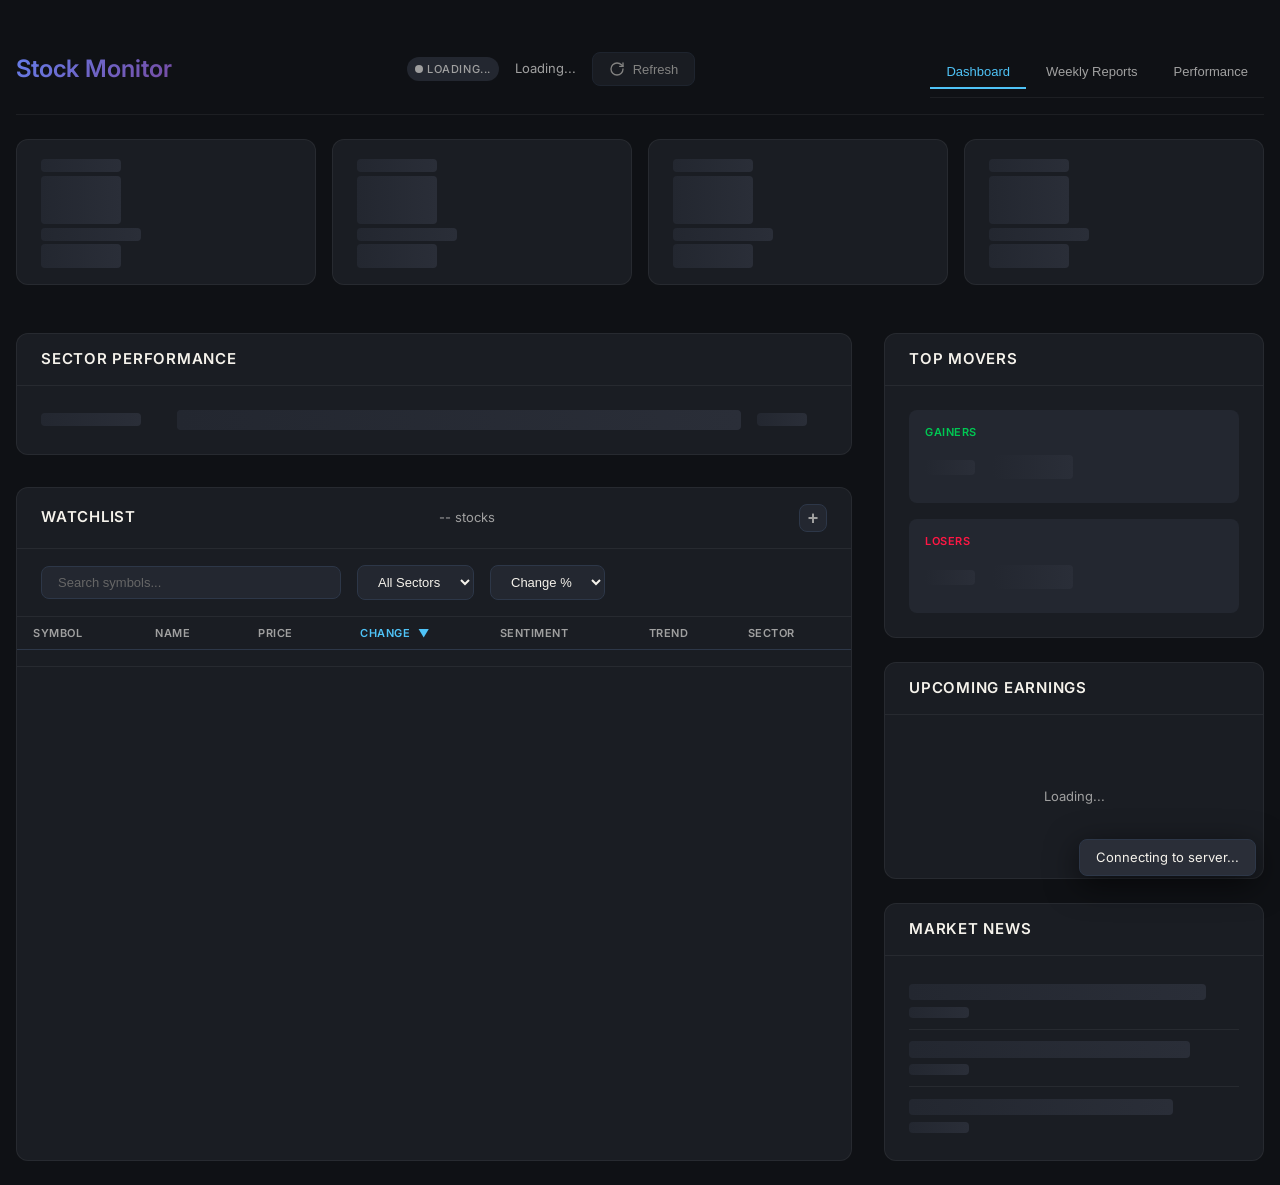
<file: dashboard/index.html>
<!DOCTYPE html>
<html lang="en">
<head>
  <meta charset="UTF-8">
  <meta name="viewport" content="width=device-width, initial-scale=1.0, viewport-fit=cover">
  <meta name="theme-color" content="#0f1115">
  <meta name="apple-mobile-web-app-capable" content="yes">
  <meta name="apple-mobile-web-app-status-bar-style" content="black-translucent">
  <link rel="manifest" href="manifest.json">
  <link rel="apple-touch-icon" href="icon-192.png">
  <link rel="icon" href="favicon.svg" type="image/svg+xml">
  <link rel="icon" href="favicon.ico" type="image/x-icon">
  <title>Stock Monitor Dashboard</title>

  <!-- Fonts -->
  <link rel="preconnect" href="https://fonts.googleapis.com">
  <link rel="preconnect" href="https://fonts.gstatic.com" crossorigin>
  <link href="https://fonts.googleapis.com/css2?family=Inter:wght@400;500;600&family=JetBrains+Mono:wght@400;500&display=swap" rel="stylesheet">

  <!-- Styles -->
  <link rel="stylesheet" href="css/variables.css">
  <link rel="stylesheet" href="css/base.css">
  <link rel="stylesheet" href="css/layout.css">
  <link rel="stylesheet" href="css/components.css">
</head>
<body>
  <div class="dashboard">
    <!-- Header -->
    <header class="header">
      <h1 class="header__title">Stock Monitor</h1>
      <div class="header__right">
        <div class="market-status" id="market-status" title="Market status">
          <span class="market-status__dot"></span>
          <span class="market-status__text">Loading...</span>
        </div>
        <span class="header__timestamp" id="timestamp">Loading...</span>
        <button class="btn" id="refresh-btn" aria-label="Refresh data">
          <svg class="btn__icon" id="refresh-icon" viewBox="0 0 24 24" fill="none" stroke="currentColor" stroke-width="2" stroke-linecap="round" stroke-linejoin="round">
            <path d="M21 12a9 9 0 1 1-9-9c2.52 0 4.93 1 6.74 2.74L21 8"/>
            <path d="M21 3v5h-5"/>
          </svg>
          Refresh
        </button>
      </div>
      <nav class="nav" id="main-nav">
        <button class="nav__tab nav__tab--active" data-page="dashboard" onclick="location.hash='#/dashboard'">Dashboard</button>
        <button class="nav__tab" data-page="history" onclick="location.hash='#/history'">Weekly Reports</button>
        <button class="nav__tab" data-page="performance" onclick="location.hash='#/performance'">Performance</button>
      </nav>
    </header>

    <div id="page-dashboard" class="page page--active">
    <!-- Market Indices Grid -->
    <section class="indices-grid" id="indices-grid" aria-label="Market Indices">
      <!-- Index cards populated by JavaScript -->
      <div class="index-card loading">
        <div class="index-card__name skeleton skeleton--text" style="width: 80px;"></div>
        <div class="index-card__price skeleton skeleton--price"></div>
        <div class="index-card__change skeleton skeleton--text" style="width: 100px;"></div>
        <div class="index-card__sparkline skeleton skeleton--sparkline"></div>
      </div>
      <div class="index-card loading">
        <div class="index-card__name skeleton skeleton--text" style="width: 80px;"></div>
        <div class="index-card__price skeleton skeleton--price"></div>
        <div class="index-card__change skeleton skeleton--text" style="width: 100px;"></div>
        <div class="index-card__sparkline skeleton skeleton--sparkline"></div>
      </div>
      <div class="index-card loading">
        <div class="index-card__name skeleton skeleton--text" style="width: 80px;"></div>
        <div class="index-card__price skeleton skeleton--price"></div>
        <div class="index-card__change skeleton skeleton--text" style="width: 100px;"></div>
        <div class="index-card__sparkline skeleton skeleton--sparkline"></div>
      </div>
      <div class="index-card loading">
        <div class="index-card__name skeleton skeleton--text" style="width: 80px;"></div>
        <div class="index-card__price skeleton skeleton--price"></div>
        <div class="index-card__change skeleton skeleton--text" style="width: 100px;"></div>
        <div class="index-card__sparkline skeleton skeleton--sparkline"></div>
      </div>
    </section>

    <!-- Futures Grid -->
    <section class="indices-grid futures-grid" id="futures-grid" aria-label="Futures">
      <!-- Futures cards populated by JavaScript -->
    </section>

    <!-- Main Content -->
    <main class="main-content">
      <!-- Left Column -->
      <div class="left-column">
        <!-- Sector Performance -->
        <section class="section" aria-label="Sector Performance">
          <div class="section__header">
            <h2 class="section__title">Sector Performance</h2>
          </div>
          <div class="section__content">
            <div class="sector-chart" id="sector-chart">
              <!-- Sector rows populated by JavaScript -->
              <div class="sector-row loading">
                <span class="sector-row__name skeleton skeleton--text" style="width: 100px;"></span>
                <div class="sector-row__bar-container">
                  <div class="skeleton" style="height: 100%; width: 100%;"></div>
                </div>
                <span class="sector-row__value skeleton skeleton--text" style="width: 50px;"></span>
              </div>
            </div>
          </div>
        </section>

        <!-- Watchlist -->
        <section class="section watchlist-section" aria-label="Watchlist">
          <div class="section__header">
            <h2 class="section__title">Watchlist</h2>
            <span class="text-sm text-secondary" id="watchlist-count">-- stocks</span>
            <button class="add-ticker-btn" id="add-ticker-btn" title="Add ticker (a)" onclick="AddTickerComponent.open()">+</button>
          </div>

          <!-- Filter Bar -->
          <div class="filter-bar">
            <div class="filter-bar__search">
              <input
                type="text"
                class="filter-bar__input"
                id="search-input"
                placeholder="Search symbols..."
                aria-label="Search stocks"
              >
            </div>
            <select class="filter-bar__select" id="sector-filter" aria-label="Filter by sector">
              <option value="">All Sectors</option>
              <!-- Options populated by JavaScript -->
            </select>
            <select class="filter-bar__select" id="sort-select" aria-label="Sort by">
              <option value="symbol">Symbol</option>
              <option value="change" selected>Change %</option>
              <option value="price">Price</option>
              <option value="name">Name</option>
            </select>
          </div>

          <!-- Watchlist Table -->
          <div class="section__content">
            <table class="watchlist-table" id="watchlist-table">
              <thead>
                <tr>
                  <th data-sort="symbol">Symbol <span class="sort-icon"></span></th>
                  <th data-sort="name">Name <span class="sort-icon"></span></th>
                  <th data-sort="price">Price <span class="sort-icon"></span></th>
                  <th data-sort="change" class="sorted">Change <span class="sort-icon">&#9660;</span></th>
                  <th data-sort="sentiment">Sentiment <span class="sort-icon"></span></th>
                  <th>Trend</th>
                  <th data-sort="sector">Sector <span class="sort-icon"></span></th>
                </tr>
              </thead>
              <tbody id="watchlist-body">
                <!-- Rows populated by JavaScript -->
                <tr class="loading">
                  <td><span class="skeleton skeleton--text" style="width: 50px;"></span></td>
                  <td><span class="skeleton skeleton--text" style="width: 150px;"></span></td>
                  <td><span class="skeleton skeleton--text" style="width: 70px;"></span></td>
                  <td><span class="skeleton skeleton--text" style="width: 60px;"></span></td>
                  <td><span class="skeleton skeleton--text" style="width: 60px;"></span></td>
                  <td><span class="skeleton skeleton--sparkline"></span></td>
                  <td><span class="skeleton skeleton--text" style="width: 80px;"></span></td>
                </tr>
              </tbody>
            </table>
          </div>
        </section>
      </div>

      <!-- Right Column -->
      <div class="right-column">
        <!-- Top Movers -->
        <section class="section movers-section" aria-label="Top Movers">
          <div class="section__header">
            <h2 class="section__title">Top Movers</h2>
          </div>
          <div class="section__content">
            <div class="movers-panel" id="movers-panel">
              <!-- Gainers -->
              <div class="movers-panel__group" id="gainers-panel">
                <h3 class="movers-panel__group-title movers-panel__group-title--gainers">Gainers</h3>
                <div id="gainers-list">
                  <!-- Items populated by JavaScript -->
                  <div class="mover-item loading">
                    <span class="skeleton skeleton--text" style="width: 50px;"></span>
                    <span class="skeleton skeleton--sparkline"></span>
                    <div class="mover-item__data">
                      <span class="skeleton skeleton--text" style="width: 60px;"></span>
                    </div>
                  </div>
                </div>
              </div>

              <!-- Losers -->
              <div class="movers-panel__group" id="losers-panel">
                <h3 class="movers-panel__group-title movers-panel__group-title--losers">Losers</h3>
                <div id="losers-list">
                  <!-- Items populated by JavaScript -->
                  <div class="mover-item loading">
                    <span class="skeleton skeleton--text" style="width: 50px;"></span>
                    <span class="skeleton skeleton--sparkline"></span>
                    <div class="mover-item__data">
                      <span class="skeleton skeleton--text" style="width: 60px;"></span>
                    </div>
                  </div>
                </div>
              </div>
            </div>
          </div>
        </section>

        <!-- Upcoming Earnings -->
        <section class="section earnings-section" aria-label="Upcoming Earnings">
          <div class="section__header">
            <h2 class="section__title">Upcoming Earnings</h2>
          </div>
          <div class="section__content">
            <div class="earnings-calendar" id="earnings-list">
              <div class="empty-state"><p class="empty-state__message">Loading...</p></div>
            </div>
          </div>
        </section>

        <!-- News Feed -->
        <section class="section news-section" aria-label="Market News">
          <div class="section__header">
            <h2 class="section__title">Market News</h2>
          </div>
          <div class="section__content">
            <div class="news-feed" id="news-list">
              <!-- News items populated by JavaScript -->
              <div class="news-item loading">
                <div class="news-item__content">
                  <div class="skeleton skeleton--text" style="width: 90%; height: 1.1em;"></div>
                  <div class="news-item__meta">
                    <span class="skeleton skeleton--text" style="width: 60px;"></span>
                  </div>
                </div>
              </div>
              <div class="news-item loading">
                <div class="news-item__content">
                  <div class="skeleton skeleton--text" style="width: 85%; height: 1.1em;"></div>
                  <div class="news-item__meta">
                    <span class="skeleton skeleton--text" style="width: 60px;"></span>
                  </div>
                </div>
              </div>
              <div class="news-item loading">
                <div class="news-item__content">
                  <div class="skeleton skeleton--text" style="width: 80%; height: 1.1em;"></div>
                  <div class="news-item__meta">
                    <span class="skeleton skeleton--text" style="width: 60px;"></span>
                  </div>
                </div>
              </div>
            </div>
          </div>
        </section>
      </div>
    </main>
    </div>

    <div id="page-history" class="page">
      <div class="history-page" id="history-container">
        <div class="empty-state"><p class="empty-state__message">Loading history...</p></div>
      </div>
    </div>
    <div id="page-performance" class="page">
      <div class="performance-page" id="performance-container">
        <div class="empty-state"><p class="empty-state__message">Loading performance...</p></div>
      </div>
    </div>
  </div>

  <!-- Toast Container -->
  <div class="toast-container" id="toast-container"></div>

  <!-- Stock Detail Modal (created dynamically by StockDetail.js) -->

  <!-- Keyboard Shortcuts Help Modal -->
  <div class="modal-overlay" id="keyboard-help-modal" aria-hidden="true">
    <div class="modal keyboard-help-modal">
      <button class="modal__close" aria-label="Close">
        <svg viewBox="0 0 24 24" fill="none" stroke="currentColor" stroke-width="2" stroke-linecap="round" stroke-linejoin="round">
          <line x1="18" y1="6" x2="6" y2="18"/>
          <line x1="6" y1="6" x2="18" y2="18"/>
        </svg>
      </button>
      <div class="modal__content">
        <h2 class="modal__title">Keyboard Shortcuts</h2>
        <div class="keyboard-help">
          <div class="keyboard-help__section">
            <h3>Navigation</h3>
            <div class="shortcut-row">
              <span class="shortcut-key">j</span> or <span class="shortcut-key">&#8595;</span>
              <span class="shortcut-desc">Next stock</span>
            </div>
            <div class="shortcut-row">
              <span class="shortcut-key">k</span> or <span class="shortcut-key">&#8593;</span>
              <span class="shortcut-desc">Previous stock</span>
            </div>
            <div class="shortcut-row">
              <span class="shortcut-key">Enter</span> or <span class="shortcut-key">o</span>
              <span class="shortcut-desc">Open stock details</span>
            </div>
            <div class="shortcut-row">
              <span class="shortcut-key">/</span>
              <span class="shortcut-desc">Focus search</span>
            </div>
          </div>
          <div class="keyboard-help__section">
            <h3>Actions</h3>
            <div class="shortcut-row">
              <span class="shortcut-key">a</span>
              <span class="shortcut-desc">Add new ticker</span>
            </div>
            <div class="shortcut-row">
              <span class="shortcut-key">e</span>
              <span class="shortcut-desc">Edit expanded row</span>
            </div>
            <div class="shortcut-row">
              <span class="shortcut-key">r</span>
              <span class="shortcut-desc">Refresh data</span>
            </div>
            <div class="shortcut-row">
              <span class="shortcut-key">Esc</span>
              <span class="shortcut-desc">Close modal / Clear selection</span>
            </div>
            <div class="shortcut-row">
              <span class="shortcut-key">?</span>
              <span class="shortcut-desc">Show this help</span>
            </div>
          </div>
        </div>
      </div>
    </div>
  </div>

  <!-- Scripts -->
  <script src="js/api.js"></script>
  <script src="js/charts.js"></script>
  <script src="js/components/Indices.js"></script>
  <script src="js/components/Sectors.js"></script>
  <script src="js/components/Watchlist.js"></script>
  <script src="js/components/Movers.js"></script>
  <script src="js/components/News.js"></script>
  <script src="js/components/Earnings.js"></script>
  <script src="js/components/StockDetail.js"></script>
  <script src="js/components/AddTicker.js"></script>
  <script src="js/router.js"></script>
  <script src="js/components/History.js"></script>
  <script src="js/components/Performance.js"></script>
  <script src="js/app.js"></script>
</body>
</html>
</file>
<file: dashboard/css/variables.css>
/**
 * Stock Monitor Dashboard - Design Tokens
 * Based on FlowOS dark theme with stock-specific semantic colors
 */

:root {
  /* Base colors - matches FlowOS dark theme */
  --bg-primary: #0f1115;
  --bg-secondary: #1a1d23;
  --bg-tertiary: #232730;
  --bg-elevated: #2a2e38;

  /* Text hierarchy */
  --text-primary: #f5f2eb;
  --text-secondary: #a0a0a0;
  --text-subtle: #666;

  /* Semantic colors - Stock specific */
  --gain: #00C853;
  --gain-muted: rgba(0, 200, 83, 0.15);
  --loss: #FF1744;
  --loss-muted: rgba(255, 23, 68, 0.15);
  --neutral: #9E9E9E;

  /* Accent colors */
  --accent-primary: #4fc3f7;
  --accent-gradient-start: #667eea;
  --accent-gradient-end: #764ba2;

  /* Sector colors - categorical palette */
  --sector-tech: #60a5fa;
  --sector-space: #a78bfa;
  --sector-semis: #34d399;
  --sector-defense: #f97316;
  --sector-energy: #facc15;
  --sector-crypto: #f472b6;
  --sector-nuclear: #22d3ee;
  --sector-robotics: #818cf8;
  --sector-financials: #2dd4bf;
  --sector-industrial: #a3a3a3;
  --sector-etf: #64748b;
  --sector-biotech: #fb7185;
  --sector-consumer: #a3e635;
  --sector-speculative: #fbbf24;
  --sector-other: #94a3b8;

  /* Borders and shadows */
  --border-subtle: rgba(255, 255, 255, 0.06);
  --border-card: #2d3748;
  --shadow-card: 0 4px 24px rgba(0, 0, 0, 0.4);
  --shadow-elevated: 0 8px 32px rgba(0, 0, 0, 0.6);

  /* Transitions */
  --ease-out: cubic-bezier(0.25, 0.46, 0.45, 0.94);
  --duration-fast: 150ms;
  --duration-normal: 250ms;

  /* Typography */
  --font-family: 'Inter', -apple-system, BlinkMacSystemFont, 'Segoe UI', sans-serif;
  --font-mono: 'JetBrains Mono', 'SF Mono', 'Monaco', monospace;

  /* Type scale */
  --text-xs: 0.6875rem;
  --text-sm: 0.8125rem;
  --text-base: 0.9375rem;
  --text-lg: 1.125rem;
  --text-xl: 1.5rem;
  --text-2xl: 2rem;

  /* Font weights */
  --weight-normal: 400;
  --weight-medium: 500;
  --weight-semibold: 600;

  /* Spacing */
  --space-xs: 0.25rem;
  --space-sm: 0.5rem;
  --space-md: 1rem;
  --space-lg: 1.5rem;
  --space-xl: 2rem;
  --space-2xl: 3rem;

  /* Border radius */
  --radius-sm: 4px;
  --radius-md: 8px;
  --radius-lg: 12px;
  --radius-full: 9999px;
}
</file>
<file: dashboard/css/base.css>
/**
 * Stock Monitor Dashboard - Base Styles
 * Reset and typography foundations
 */

/* Reset */
*,
*::before,
*::after {
  box-sizing: border-box;
  margin: 0;
  padding: 0;
}

html {
  font-size: 16px;
  -webkit-font-smoothing: antialiased;
  -moz-osx-font-smoothing: grayscale;
}

body {
  font-family: var(--font-family);
  font-size: var(--text-base);
  font-weight: var(--weight-normal);
  line-height: 1.5;
  color: var(--text-primary);
  background-color: var(--bg-primary);
  min-height: 100vh;
}

/* Typography */
h1, h2, h3, h4, h5, h6 {
  font-weight: var(--weight-semibold);
  line-height: 1.25;
  color: var(--text-primary);
}

h1 {
  font-size: var(--text-xl);
}

h2 {
  font-size: var(--text-lg);
}

h3 {
  font-size: var(--text-base);
}

p {
  color: var(--text-secondary);
}

/* Links */
a {
  color: var(--accent-primary);
  text-decoration: none;
  transition: color var(--duration-fast) var(--ease-out);
}

a:hover {
  color: var(--text-primary);
}

/* Monospace for numbers */
.mono {
  font-family: var(--font-mono);
  font-variant-numeric: tabular-nums;
}

/* Text utilities */
.text-xs { font-size: var(--text-xs); }
.text-sm { font-size: var(--text-sm); }
.text-base { font-size: var(--text-base); }
.text-lg { font-size: var(--text-lg); }
.text-xl { font-size: var(--text-xl); }
.text-2xl { font-size: var(--text-2xl); }

.text-primary { color: var(--text-primary); }
.text-secondary { color: var(--text-secondary); }
.text-subtle { color: var(--text-subtle); }

.text-gain { color: var(--gain); }
.text-loss { color: var(--loss); }
.text-neutral { color: var(--neutral); }

.font-medium { font-weight: var(--weight-medium); }
.font-semibold { font-weight: var(--weight-semibold); }

/* Number formatting helper */
.number {
  font-family: var(--font-mono);
  font-variant-numeric: tabular-nums;
}

/* Focus states for accessibility */
:focus-visible {
  outline: 2px solid var(--accent-primary);
  outline-offset: 2px;
}

/* Selection */
::selection {
  background-color: var(--accent-primary);
  color: var(--bg-primary);
}

/* Scrollbar styling */
::-webkit-scrollbar {
  width: 8px;
  height: 8px;
}

::-webkit-scrollbar-track {
  background: var(--bg-secondary);
}

::-webkit-scrollbar-thumb {
  background: var(--bg-tertiary);
  border-radius: var(--radius-full);
}

::-webkit-scrollbar-thumb:hover {
  background: var(--text-subtle);
}

/* Utility classes */
.sr-only {
  position: absolute;
  width: 1px;
  height: 1px;
  padding: 0;
  margin: -1px;
  overflow: hidden;
  clip: rect(0, 0, 0, 0);
  white-space: nowrap;
  border: 0;
}

.truncate {
  overflow: hidden;
  text-overflow: ellipsis;
  white-space: nowrap;
}

/* Loading animation */
@keyframes pulse {
  0%, 100% {
    opacity: 1;
  }
  50% {
    opacity: 0.5;
  }
}

.loading {
  animation: pulse 2s cubic-bezier(0.4, 0, 0.6, 1) infinite;
}

/* Spin animation for refresh icon */
@keyframes spin {
  from {
    transform: rotate(0deg);
  }
  to {
    transform: rotate(360deg);
  }
}

.spin {
  animation: spin 1s linear infinite;
}

/* ============================================
   ANIMATIONS
   ============================================ */

/* Fade In animation */
@keyframes fadeIn {
  from {
    opacity: 0;
  }
  to {
    opacity: 1;
  }
}

.animate-fade-in {
  animation: fadeIn var(--duration-normal) var(--ease-out) forwards;
}

/* Slide In from bottom animation */
@keyframes slideInUp {
  from {
    opacity: 0;
    transform: translateY(10px);
  }
  to {
    opacity: 1;
    transform: translateY(0);
  }
}

.animate-slide-in {
  animation: slideInUp var(--duration-normal) var(--ease-out) forwards;
}

/* Slide In from left animation */
@keyframes slideInLeft {
  from {
    opacity: 0;
    transform: translateX(-10px);
  }
  to {
    opacity: 1;
    transform: translateX(0);
  }
}

.animate-slide-in-left {
  animation: slideInLeft var(--duration-normal) var(--ease-out) forwards;
}

/* Scale In animation */
@keyframes scaleIn {
  from {
    opacity: 0;
    transform: scale(0.95);
  }
  to {
    opacity: 1;
    transform: scale(1);
  }
}

.animate-scale-in {
  animation: scaleIn var(--duration-normal) var(--ease-out) forwards;
}

/* Flash green for positive price updates */
@keyframes flashGreen {
  0% {
    background-color: var(--gain-muted);
  }
  100% {
    background-color: transparent;
  }
}

.flash-positive {
  animation: flashGreen 1s var(--ease-out);
}

/* Flash red for negative price updates */
@keyframes flashRed {
  0% {
    background-color: var(--loss-muted);
  }
  100% {
    background-color: transparent;
  }
}

.flash-negative {
  animation: flashRed 1s var(--ease-out);
}

/* Hover lift effect */
.hover-lift {
  transition: transform var(--duration-fast) var(--ease-out),
              box-shadow var(--duration-fast) var(--ease-out);
}

.hover-lift:hover {
  transform: translateY(-2px);
  box-shadow: var(--shadow-card);
}

/* Staggered row animation (set via inline style --animation-order) */
.stagger-animation {
  opacity: 0;
  animation: slideInUp var(--duration-normal) var(--ease-out) forwards;
  animation-delay: calc(var(--animation-order, 0) * 30ms);
}
</file>
<file: dashboard/css/layout.css>
/**
 * Stock Monitor Dashboard - Layout Styles
 * Grid layout and responsive structure
 */

/* Main container */
.dashboard {
  display: flex;
  flex-direction: column;
  min-height: 100vh;
  max-width: 1600px;
  margin: 0 auto;
  padding: var(--space-lg);
}

/* Header */
.header {
  display: flex;
  justify-content: space-between;
  align-items: center;
  padding: var(--space-md) 0;
  margin-bottom: var(--space-lg);
  border-bottom: 1px solid var(--border-subtle);
}

.header__title {
  font-size: var(--text-xl);
  font-weight: var(--weight-semibold);
  background: linear-gradient(135deg, var(--accent-gradient-start), var(--accent-gradient-end));
  -webkit-background-clip: text;
  -webkit-text-fill-color: transparent;
  background-clip: text;
}

.header__right {
  display: flex;
  align-items: center;
  gap: var(--space-md);
}

.header__timestamp {
  font-size: var(--text-sm);
  color: var(--text-secondary);
}

/* Market Indices Grid */
.indices-grid {
  display: grid;
  grid-template-columns: repeat(4, 1fr);
  gap: var(--space-md);
  margin-bottom: var(--space-xl);
}

/* Main content area */
.main-content {
  display: grid;
  grid-template-columns: 1fr 380px;
  gap: var(--space-xl);
  flex: 1;
}

/* Left column */
.left-column {
  display: flex;
  flex-direction: column;
  gap: var(--space-xl);
  min-width: 0; /* Prevent grid blowout */
}

/* Right column */
.right-column {
  display: flex;
  flex-direction: column;
  gap: var(--space-lg);
}

/* Section containers */
.section {
  background: var(--bg-secondary);
  border-radius: var(--radius-lg);
  border: 1px solid var(--border-subtle);
  overflow: hidden;
}

.section__header {
  display: flex;
  justify-content: space-between;
  align-items: center;
  padding: var(--space-md) var(--space-lg);
  border-bottom: 1px solid var(--border-subtle);
}

.section__title {
  font-size: var(--text-base);
  font-weight: var(--weight-semibold);
  color: var(--text-primary);
  text-transform: uppercase;
  letter-spacing: 0.05em;
}

.section__content {
  padding: var(--space-lg);
}

/* Watchlist section - takes remaining space */
.watchlist-section {
  flex: 1;
  display: flex;
  flex-direction: column;
  min-height: 400px;
}

.watchlist-section .section__content {
  flex: 1;
  overflow: auto;
  padding: 0;
}

/* Movers section */
.movers-section {
  overflow: visible;
}

/* Tablet layout */
@media (max-width: 1199px) {
  .indices-grid,
  .futures-grid {
    grid-template-columns: repeat(2, 1fr);
  }

  .main-content {
    grid-template-columns: 1fr;
  }

  .right-column {
    order: -1;
    flex-direction: row;
    flex-wrap: wrap;
  }

  .right-column > * {
    flex: 1;
    min-width: 300px;
  }
}

/* Mobile layout */
@media (max-width: 767px) {
  .dashboard {
    padding: var(--space-md);
    padding-bottom: calc(var(--space-md) + env(safe-area-inset-bottom, 0));
  }

  .indices-grid,
  .futures-grid {
    grid-template-columns: repeat(2, 1fr);
    gap: var(--space-sm);
  }

  .header {
    flex-direction: column;
    gap: var(--space-md);
    text-align: center;
  }

  .header__right {
    width: 100%;
    justify-content: center;
    flex-wrap: wrap;
    gap: var(--space-sm);
  }

  .header__timestamp {
    order: 3;
    width: 100%;
    text-align: center;
  }

  .right-column {
    flex-direction: column;
  }

  .right-column > * {
    min-width: auto;
  }

  /* Hide Name and Sector columns on mobile */
  .watchlist-table th:nth-child(2),
  .watchlist-table td:nth-child(2),
  .watchlist-table th:nth-child(6),
  .watchlist-table td:nth-child(6) {
    display: none;
  }

  /* Stack filter bar vertically */
  .filter-bar {
    flex-direction: column;
    align-items: stretch;
    gap: var(--space-sm);
    padding: var(--space-md);
  }

  .filter-bar__search {
    max-width: none;
  }

  .filter-bar__select {
    width: 100%;
  }

  /* Touch-friendly tap targets (44px minimum) */
  .watchlist-table td {
    padding: var(--space-md);
    min-height: 44px;
  }

  .watchlist-table th {
    padding: var(--space-sm) var(--space-md);
    min-height: 44px;
  }

  .btn {
    min-height: 44px;
    min-width: 44px;
    padding: var(--space-sm) var(--space-md);
  }

  .filter-bar__input,
  .filter-bar__select {
    min-height: 44px;
    font-size: 16px; /* Prevents iOS zoom */
  }

  /* Mover items touch-friendly */
  .mover-item {
    padding: var(--space-md) 0;
    min-height: 44px;
  }

  /* News items touch-friendly */
  .news-item {
    padding: var(--space-md) 0;
    min-height: 44px;
  }

  /* Index cards smaller on mobile */
  .index-card {
    padding: var(--space-sm) var(--space-md);
  }

  .index-card__price {
    font-size: var(--text-lg);
  }

  .index-card__change {
    font-size: var(--text-xs);
  }
}

/* Small mobile (< 480px) */
@media (max-width: 479px) {
  .dashboard {
    padding: var(--space-sm);
    padding-bottom: calc(var(--space-sm) + env(safe-area-inset-bottom, 0));
  }

  .indices-grid {
    grid-template-columns: 1fr 1fr;
  }

  /* Even smaller index cards */
  .index-card__name {
    font-size: var(--text-xs);
  }

  .index-card__price {
    font-size: var(--text-base);
  }

  .index-card__sparkline {
    height: 20px;
  }

  /* Watchlist - hide even more columns */
  .watchlist-table th:nth-child(5),
  .watchlist-table td:nth-child(5) {
    display: none;
  }

  .section__header {
    padding: var(--space-sm) var(--space-md);
  }

  .section__content {
    padding: var(--space-md);
  }

  .section__title {
    font-size: var(--text-sm);
  }
}

/* Safe area insets for iPhone */
@supports (padding: max(0px)) {
  .dashboard {
    padding-left: max(var(--space-md), env(safe-area-inset-left));
    padding-right: max(var(--space-md), env(safe-area-inset-right));
  }

  @media (max-width: 479px) {
    .dashboard {
      padding-left: max(var(--space-sm), env(safe-area-inset-left));
      padding-right: max(var(--space-sm), env(safe-area-inset-right));
    }
  }
}
</file>
<file: dashboard/css/components.css>
/**
 * Stock Monitor Dashboard - Component Styles
 * Cards, tables, badges, and interactive elements
 */

/* ============================================
   BUTTONS
   ============================================ */
.btn {
  display: inline-flex;
  align-items: center;
  justify-content: center;
  gap: var(--space-sm);
  padding: var(--space-sm) var(--space-md);
  font-size: var(--text-sm);
  font-weight: var(--weight-medium);
  color: var(--text-primary);
  background: var(--bg-tertiary);
  border: 1px solid var(--border-card);
  border-radius: var(--radius-md);
  cursor: pointer;
  transition: all var(--duration-fast) var(--ease-out);
}

.btn:hover {
  background: var(--bg-elevated);
  border-color: var(--text-subtle);
}

.btn:disabled {
  opacity: 0.5;
  cursor: not-allowed;
}

.btn--primary {
  background: var(--accent-primary);
  border-color: var(--accent-primary);
  color: var(--bg-primary);
}

.btn--primary:hover {
  filter: brightness(1.1);
}

.btn__icon {
  width: 16px;
  height: 16px;
}

/* ============================================
   MARKET STATUS INDICATOR
   ============================================ */
.market-status {
  display: inline-flex;
  align-items: center;
  gap: var(--space-xs);
  padding: var(--space-xs) var(--space-sm);
  font-size: var(--text-xs);
  font-weight: var(--weight-medium);
  border-radius: var(--radius-full);
  background: var(--bg-tertiary);
  cursor: default;
}

.market-status__dot {
  width: 8px;
  height: 8px;
  border-radius: 50%;
  background: var(--neutral);
  transition: background var(--duration-fast) var(--ease-out);
}

.market-status__text {
  color: var(--text-secondary);
  text-transform: uppercase;
  letter-spacing: 0.05em;
}

.market-status--open .market-status__dot {
  background: var(--gain);
  box-shadow: 0 0 8px var(--gain);
  animation: pulse-glow 2s ease-in-out infinite;
}

.market-status--open .market-status__text {
  color: var(--gain);
}

.market-status--closed .market-status__dot {
  background: var(--loss);
}

.market-status--closed .market-status__text {
  color: var(--text-secondary);
}

@keyframes pulse-glow {
  0%, 100% {
    opacity: 1;
  }
  50% {
    opacity: 0.6;
  }
}

/* ============================================
   INDEX CARDS
   ============================================ */
.index-card {
  background: var(--bg-secondary);
  border: 1px solid var(--border-subtle);
  border-radius: var(--radius-lg);
  padding: var(--space-md) var(--space-lg);
  transition: transform var(--duration-fast) var(--ease-out),
              box-shadow var(--duration-fast) var(--ease-out);
}

.index-card:hover {
  transform: translateY(-2px);
  box-shadow: var(--shadow-card);
}

.index-card__name {
  font-size: var(--text-sm);
  color: var(--text-secondary);
  margin-bottom: var(--space-xs);
}

.index-card__price {
  font-family: var(--font-mono);
  font-size: var(--text-xl);
  font-weight: var(--weight-semibold);
  color: var(--text-primary);
  margin-bottom: var(--space-xs);
}

.index-card__change {
  font-family: var(--font-mono);
  font-size: var(--text-sm);
  font-weight: var(--weight-medium);
  margin-bottom: var(--space-sm);
}

.index-card__change--positive {
  color: var(--gain);
}

.index-card__change--negative {
  color: var(--loss);
}

.index-card__sparkline {
  width: 100%;
  height: 24px;
}

/* ============================================
   FUTURES CARDS
   ============================================ */
.futures-grid {
  margin-top: calc(-1 * var(--space-md));
  margin-bottom: var(--space-xl);
}

.futures-card {
  padding: var(--space-sm) var(--space-md);
}

.futures-card .index-card__price {
  font-size: var(--text-lg);
}

.futures-label {
  display: inline-block;
  font-size: 0.5625rem;
  font-weight: var(--weight-semibold);
  color: var(--text-subtle);
  text-transform: uppercase;
  letter-spacing: 0.08em;
  margin-left: var(--space-xs);
  vertical-align: middle;
}

/* ============================================
   SECTOR CHART
   ============================================ */
.sector-chart {
  display: flex;
  flex-direction: column;
  gap: var(--space-sm);
}

.sector-row {
  display: grid;
  grid-template-columns: 120px 1fr 70px;
  align-items: center;
  gap: var(--space-md);
}

.sector-row__name {
  font-size: var(--text-sm);
  color: var(--text-primary);
  font-weight: var(--weight-medium);
}

.sector-row__bar-container {
  height: 20px;
  background: var(--bg-tertiary);
  border-radius: var(--radius-sm);
  position: relative;
  overflow: hidden;
}

.sector-row__bar {
  position: absolute;
  height: 100%;
  border-radius: var(--radius-sm);
  transition: width var(--duration-normal) var(--ease-out);
}

.sector-row__bar--positive {
  left: 50%;
  background: linear-gradient(90deg, var(--gain-muted), var(--gain));
}

.sector-row__bar--negative {
  right: 50%;
  background: linear-gradient(270deg, var(--loss-muted), var(--loss));
}

.sector-row__bar-center {
  position: absolute;
  left: 50%;
  top: 0;
  bottom: 0;
  width: 1px;
  background: var(--text-subtle);
}

.sector-row__value {
  font-family: var(--font-mono);
  font-size: var(--text-sm);
  font-weight: var(--weight-medium);
  text-align: right;
}

.sector-row__value--positive {
  color: var(--gain);
}

.sector-row__value--negative {
  color: var(--loss);
}

/* ============================================
   WATCHLIST TABLE
   ============================================ */
.watchlist-table {
  width: 100%;
  border-collapse: collapse;
}

.watchlist-table th,
.watchlist-table td {
  padding: var(--space-sm) var(--space-md);
  text-align: left;
}

.watchlist-table th {
  position: sticky;
  top: 0;
  background: var(--bg-secondary);
  font-size: var(--text-xs);
  font-weight: var(--weight-semibold);
  color: var(--text-secondary);
  text-transform: uppercase;
  letter-spacing: 0.05em;
  border-bottom: 1px solid var(--border-card);
  cursor: pointer;
  user-select: none;
  white-space: nowrap;
}

.watchlist-table th:hover {
  color: var(--text-primary);
}

.watchlist-table th.sorted {
  color: var(--accent-primary);
}

.watchlist-table th .sort-icon {
  display: inline-block;
  margin-left: var(--space-xs);
  opacity: 0.5;
}

.watchlist-table th.sorted .sort-icon {
  opacity: 1;
}

.watchlist-table tbody tr {
  border-bottom: 1px solid var(--border-subtle);
  transition: background var(--duration-fast) var(--ease-out);
  cursor: pointer;
}

.watchlist-table tbody tr:hover {
  background: var(--bg-tertiary);
}

/* Selected row state */
.watchlist-row--selected {
  background: var(--bg-tertiary) !important;
  box-shadow: inset 3px 0 0 var(--accent-primary);
}

.watchlist-row--selected:focus {
  outline: none;
}

.watchlist-table td {
  font-size: var(--text-sm);
}

.watchlist-table .symbol {
  font-weight: var(--weight-semibold);
  color: var(--text-primary);
}

.watchlist-table .name {
  color: var(--text-secondary);
  max-width: 200px;
  overflow: hidden;
  text-overflow: ellipsis;
  white-space: nowrap;
}

.watchlist-table .price {
  font-family: var(--font-mono);
  color: var(--text-primary);
}

.watchlist-table .change {
  font-family: var(--font-mono);
  font-weight: var(--weight-medium);
}

.watchlist-table .change--positive {
  color: var(--gain);
}

.watchlist-table .change--negative {
  color: var(--loss);
}

.watchlist-table .sparkline-cell {
  width: 80px;
  padding: var(--space-xs);
}

.watchlist-table .sparkline-cell canvas {
  width: 80px;
  height: 24px;
}

/* ============================================
   EXPANDABLE ROW PANEL
   ============================================ */
.expansion-row {
  border-bottom: 1px solid var(--border-subtle);
}

.expansion-cell {
  padding: 0 !important;
}

.expansion-panel {
  overflow: hidden;
  max-height: 0;
  transition: max-height 0.3s ease-out;
  padding: 0 var(--space-lg);
  background: var(--bg-tertiary);
  border-left: 3px solid var(--accent-primary);
}

.expansion-panel > *:first-child {
  padding-top: var(--space-md);
}

.expansion-panel > *:last-child {
  padding-bottom: var(--space-md);
}

.expansion-panel__badges {
  display: flex;
  gap: var(--space-sm);
  margin-bottom: var(--space-sm);
}

.expansion-panel__section {
  margin-bottom: var(--space-sm);
}

.expansion-panel__label {
  font-size: var(--text-xs);
  font-weight: var(--weight-semibold);
  color: var(--text-secondary);
  text-transform: uppercase;
  letter-spacing: 0.05em;
  margin-bottom: var(--space-xs);
}

.expansion-panel__text {
  font-size: var(--text-sm);
  color: var(--text-primary);
  line-height: 1.5;
}

.expansion-panel__empty {
  font-size: var(--text-xs);
  color: var(--text-subtle);
  font-style: italic;
}

.expansion-panel__top-row {
  display: flex;
  justify-content: space-between;
  align-items: center;
}

.expansion-panel__edit-btn {
  font-size: var(--text-xs);
  font-weight: var(--weight-medium);
  color: var(--text-secondary);
  background: var(--bg-secondary);
  border: 1px solid var(--border-card);
  border-radius: var(--radius-sm);
  padding: 2px 10px;
  cursor: pointer;
  transition: all var(--duration-fast) var(--ease-out);
}

.expansion-panel__edit-btn:hover {
  color: var(--accent-primary);
  border-color: var(--accent-primary);
}

.expansion-panel__edit-actions {
  display: flex;
  justify-content: flex-end;
  gap: var(--space-sm);
  margin-top: var(--space-sm);
}

.expansion-panel__bottom-row {
  display: flex;
  justify-content: space-between;
  align-items: center;
  margin-top: var(--space-xs);
}

.expansion-panel__details-link {
  display: inline-block;
  font-size: var(--text-xs);
  font-weight: var(--weight-medium);
  color: var(--accent-primary);
  background: none;
  border: none;
  cursor: pointer;
  padding: var(--space-xs) 0;
}

.expansion-panel__details-link:hover {
  text-decoration: underline;
}

.expansion-panel__remove-btn {
  font-size: var(--text-xs);
  font-weight: var(--weight-medium);
  color: var(--text-subtle);
  background: none;
  border: 1px solid transparent;
  border-radius: var(--radius-sm);
  padding: 2px 10px;
  cursor: pointer;
  transition: all var(--duration-fast) var(--ease-out);
}

.expansion-panel__remove-btn:hover {
  color: var(--loss);
  border-color: var(--loss);
  background: rgba(239, 68, 68, 0.1);
}

/* ============================================
   ADD TICKER FORM
   ============================================ */
.add-ticker-btn {
  display: inline-flex;
  align-items: center;
  justify-content: center;
  width: 28px;
  height: 28px;
  font-size: 18px;
  font-weight: var(--weight-semibold);
  color: var(--text-secondary);
  background: var(--bg-tertiary);
  border: 1px solid var(--border-card);
  border-radius: var(--radius-md);
  cursor: pointer;
  transition: all var(--duration-fast) var(--ease-out);
  line-height: 1;
}

.add-ticker-btn:hover {
  color: var(--accent-primary);
  border-color: var(--accent-primary);
  background: rgba(79, 70, 229, 0.1);
}

.form-group {
  margin-bottom: var(--space-md);
}

.form-label {
  display: block;
  font-size: var(--text-xs);
  font-weight: var(--weight-semibold);
  color: var(--text-secondary);
  text-transform: uppercase;
  letter-spacing: 0.05em;
  margin-bottom: var(--space-xs);
}

.form-input,
.form-select,
.form-textarea {
  width: 100%;
  padding: var(--space-sm) var(--space-md);
  font-size: var(--text-sm);
  font-family: inherit;
  color: var(--text-primary);
  background: var(--bg-tertiary);
  border: 1px solid var(--border-card);
  border-radius: var(--radius-md);
  outline: none;
  transition: border-color var(--duration-fast) var(--ease-out);
  box-sizing: border-box;
}

.form-input:focus,
.form-select:focus,
.form-textarea:focus {
  border-color: var(--accent-primary);
}

.form-input::placeholder,
.form-textarea::placeholder {
  color: var(--text-subtle);
}

.form-textarea {
  resize: vertical;
  min-height: 60px;
}

.form-input--error {
  border-color: var(--loss);
}

.form-error {
  font-size: var(--text-xs);
  color: var(--loss);
  margin-top: var(--space-xs);
}

.form-row {
  display: grid;
  grid-template-columns: 1fr 1fr;
  gap: var(--space-md);
}

.form-actions {
  display: flex;
  justify-content: flex-end;
  gap: var(--space-sm);
  margin-top: var(--space-lg);
}

/* ============================================
   SECTOR BADGE
   ============================================ */
.sector-badge {
  display: inline-flex;
  align-items: center;
  padding: 2px 8px;
  font-size: var(--text-xs);
  font-weight: var(--weight-medium);
  border-radius: var(--radius-full);
  background: var(--bg-tertiary);
  color: var(--text-secondary);
}

.sector-badge--tech { background: rgba(96, 165, 250, 0.2); color: var(--sector-tech); }
.sector-badge--space { background: rgba(167, 139, 250, 0.2); color: var(--sector-space); }
.sector-badge--semis,
.sector-badge--semiconductors { background: rgba(52, 211, 153, 0.2); color: var(--sector-semis); }
.sector-badge--defense { background: rgba(249, 115, 22, 0.2); color: var(--sector-defense); }
.sector-badge--energy { background: rgba(250, 204, 21, 0.2); color: var(--sector-energy); }
.sector-badge--crypto { background: rgba(244, 114, 182, 0.2); color: var(--sector-crypto); }
.sector-badge--nuclear { background: rgba(34, 211, 238, 0.2); color: var(--sector-nuclear); }
.sector-badge--robotics { background: rgba(129, 140, 248, 0.2); color: var(--sector-robotics); }
.sector-badge--financials { background: rgba(45, 212, 191, 0.2); color: var(--sector-financials); }
.sector-badge--industrial { background: rgba(163, 163, 163, 0.2); color: var(--sector-industrial); }
.sector-badge--etf { background: rgba(100, 116, 139, 0.2); color: var(--sector-etf); }
.sector-badge--biotech { background: rgba(251, 113, 133, 0.2); color: var(--sector-biotech); }
.sector-badge--consumer { background: rgba(163, 230, 53, 0.2); color: var(--sector-consumer); }
.sector-badge--speculative { background: rgba(251, 191, 36, 0.2); color: var(--sector-speculative); }

/* ============================================
   SENTIMENT BADGE
   ============================================ */
.sentiment-badge {
  display: inline-block;
  padding: 2px 8px;
  border-radius: 4px;
  font-size: var(--text-xs);
  font-weight: var(--weight-semibold);
  text-transform: uppercase;
  letter-spacing: 0.5px;
}

.sentiment-badge--bullish { background: rgba(16, 185, 129, 0.15); color: #10b981; }
.sentiment-badge--neutral { background: rgba(156, 163, 175, 0.15); color: #9ca3af; }
.sentiment-badge--bearish { background: rgba(239, 68, 68, 0.15); color: #ef4444; }
.sentiment-badge--caution { background: rgba(245, 158, 11, 0.15); color: #f59e0b; }

.status-badge--holding { background: rgba(59, 130, 246, 0.15); color: #3b82f6; }
.status-badge--watching { background: rgba(156, 163, 175, 0.15); color: #9ca3af; }

.watchlist-table .sentiment-cell {
  white-space: nowrap;
}

/* ============================================
   TOP MOVERS
   ============================================ */
.movers-panel {
  display: flex;
  flex-direction: column;
  gap: var(--space-md);
}

.movers-panel__group {
  background: var(--bg-tertiary);
  border-radius: var(--radius-md);
  padding: var(--space-md);
}

.movers-panel__group-title {
  font-size: var(--text-xs);
  font-weight: var(--weight-semibold);
  text-transform: uppercase;
  letter-spacing: 0.05em;
  margin-bottom: var(--space-sm);
}

.movers-panel__group-title--gainers {
  color: var(--gain);
}

.movers-panel__group-title--losers {
  color: var(--loss);
}

.mover-item {
  display: grid;
  grid-template-columns: 60px 1fr auto;
  align-items: center;
  gap: var(--space-sm);
  padding: var(--space-sm) 0;
  border-bottom: 1px solid var(--border-subtle);
}

.mover-item:last-child {
  border-bottom: none;
}

.mover-item__symbol {
  font-weight: var(--weight-semibold);
  color: var(--text-primary);
}

.mover-item__sparkline {
  height: 20px;
}

.mover-item__data {
  text-align: right;
}

.mover-item__change {
  font-family: var(--font-mono);
  font-size: var(--text-sm);
  font-weight: var(--weight-semibold);
}

.mover-item__change--positive {
  color: var(--gain);
}

.mover-item__change--negative {
  color: var(--loss);
}

.mover-item__price {
  font-family: var(--font-mono);
  font-size: var(--text-xs);
  color: var(--text-secondary);
}

/* ============================================
   FILTER BAR
   ============================================ */
.filter-bar {
  display: flex;
  align-items: center;
  gap: var(--space-md);
  padding: var(--space-md) var(--space-lg);
  border-bottom: 1px solid var(--border-subtle);
}

.filter-bar__search {
  flex: 1;
  max-width: 300px;
}

.filter-bar__input {
  width: 100%;
  padding: var(--space-sm) var(--space-md);
  font-size: var(--text-sm);
  color: var(--text-primary);
  background: var(--bg-tertiary);
  border: 1px solid var(--border-card);
  border-radius: var(--radius-md);
  outline: none;
  transition: border-color var(--duration-fast) var(--ease-out);
}

.filter-bar__input:focus {
  border-color: var(--accent-primary);
}

.filter-bar__input::placeholder {
  color: var(--text-subtle);
}

.filter-bar__select {
  padding: var(--space-sm) var(--space-md);
  font-size: var(--text-sm);
  color: var(--text-primary);
  background: var(--bg-tertiary);
  border: 1px solid var(--border-card);
  border-radius: var(--radius-md);
  outline: none;
  cursor: pointer;
}

.filter-bar__select:focus {
  border-color: var(--accent-primary);
}

/* ============================================
   LOADING STATES
   ============================================ */
.skeleton {
  background: linear-gradient(
    90deg,
    var(--bg-tertiary) 0%,
    var(--bg-elevated) 50%,
    var(--bg-tertiary) 100%
  );
  background-size: 200% 100%;
  animation: skeleton-loading 1.5s ease-in-out infinite;
  border-radius: var(--radius-sm);
}

@keyframes skeleton-loading {
  0% {
    background-position: 200% 0;
  }
  100% {
    background-position: -200% 0;
  }
}

.skeleton--text {
  height: 1em;
  margin: 0.25em 0;
}

.skeleton--price {
  height: 2em;
  width: 80px;
}

.skeleton--sparkline {
  height: 24px;
  width: 80px;
}

/* ============================================
   EMPTY / ERROR STATES
   ============================================ */
.empty-state {
  display: flex;
  flex-direction: column;
  align-items: center;
  justify-content: center;
  padding: var(--space-2xl);
  text-align: center;
}

.empty-state__icon {
  font-size: 48px;
  margin-bottom: var(--space-md);
  opacity: 0.3;
}

.empty-state__title {
  font-size: var(--text-lg);
  color: var(--text-primary);
  margin-bottom: var(--space-sm);
}

.empty-state__message {
  font-size: var(--text-sm);
  color: var(--text-secondary);
}

.error-state {
  background: var(--loss-muted);
  border: 1px solid var(--loss);
  border-radius: var(--radius-md);
  padding: var(--space-md);
  color: var(--loss);
}

/* ============================================
   TOAST NOTIFICATIONS
   ============================================ */
.toast-container {
  position: fixed;
  bottom: var(--space-lg);
  right: var(--space-lg);
  z-index: 1000;
  display: flex;
  flex-direction: column;
  gap: var(--space-sm);
}

.toast {
  display: flex;
  align-items: center;
  gap: var(--space-sm);
  padding: var(--space-sm) var(--space-md);
  background: var(--bg-elevated);
  border: 1px solid var(--border-card);
  border-radius: var(--radius-md);
  box-shadow: var(--shadow-elevated);
  font-size: var(--text-sm);
  animation: toast-in 0.3s var(--ease-out);
}

.toast--success {
  border-color: var(--gain);
}

.toast--error {
  border-color: var(--loss);
}

@keyframes toast-in {
  from {
    opacity: 0;
    transform: translateX(100%);
  }
  to {
    opacity: 1;
    transform: translateX(0);
  }
}

/* ============================================
   NEWS FEED
   ============================================ */
.news-feed {
  display: flex;
  flex-direction: column;
}

.news-item {
  display: flex;
  align-items: flex-start;
  justify-content: space-between;
  gap: var(--space-sm);
  padding: var(--space-sm) 0;
  border-bottom: 1px solid var(--border-subtle);
  text-decoration: none;
  color: inherit;
  transition: background var(--duration-fast) var(--ease-out);
}

.news-item:last-child {
  border-bottom: none;
}

.news-item:hover {
  background: var(--bg-tertiary);
  margin-left: calc(-1 * var(--space-md));
  margin-right: calc(-1 * var(--space-md));
  padding-left: var(--space-md);
  padding-right: var(--space-md);
}

.news-item__content {
  flex: 1;
  min-width: 0;
}

.news-item__title {
  font-size: var(--text-sm);
  font-weight: var(--weight-medium);
  color: var(--text-primary);
  line-height: 1.4;
  margin-bottom: var(--space-xs);
  display: -webkit-box;
  -webkit-line-clamp: 2;
  -webkit-box-orient: vertical;
  overflow: hidden;
}

.news-item:hover .news-item__title {
  color: var(--accent-primary);
}

.news-item__meta {
  display: flex;
  align-items: center;
  gap: var(--space-xs);
  font-size: var(--text-xs);
  color: var(--text-secondary);
}

.news-item__source {
  font-weight: var(--weight-medium);
  color: var(--text-subtle);
}

.news-item__separator {
  color: var(--text-subtle);
}

.news-item__time {
  color: var(--text-subtle);
}

.news-item__icon {
  flex-shrink: 0;
  width: 14px;
  height: 14px;
  color: var(--text-subtle);
  opacity: 0;
  transition: opacity var(--duration-fast) var(--ease-out);
  margin-top: 2px;
}

.news-item:hover .news-item__icon {
  opacity: 1;
}

.news-section {
  max-height: 400px;
}

.news-section .section__content {
  overflow-y: auto;
  padding: var(--space-md) var(--space-lg);
}

/* ============================================
   MODAL OVERLAY
   ============================================ */
.modal-overlay {
  position: fixed;
  inset: 0;
  background: rgba(0, 0, 0, 0.7);
  backdrop-filter: blur(4px);
  display: flex;
  align-items: center;
  justify-content: center;
  z-index: 1000;
  opacity: 0;
  visibility: hidden;
  transition: opacity var(--duration-normal) var(--ease-out),
              visibility var(--duration-normal) var(--ease-out);
}

.modal-overlay--visible {
  opacity: 1;
  visibility: visible;
}

.modal {
  position: relative;
  background: var(--bg-secondary);
  border: 1px solid var(--border-card);
  border-radius: var(--radius-lg);
  box-shadow: var(--shadow-elevated);
  max-width: 480px;
  width: 90%;
  max-height: 90vh;
  overflow-y: auto;
  transform: scale(0.95) translateY(20px);
  transition: transform var(--duration-normal) var(--ease-out);
}

.modal-overlay--visible .modal {
  transform: scale(1) translateY(0);
}

.modal__close {
  position: absolute;
  top: var(--space-md);
  right: var(--space-md);
  width: 32px;
  height: 32px;
  display: flex;
  align-items: center;
  justify-content: center;
  background: transparent;
  border: none;
  color: var(--text-secondary);
  cursor: pointer;
  border-radius: var(--radius-md);
  transition: color var(--duration-fast) var(--ease-out),
              background var(--duration-fast) var(--ease-out);
  z-index: 1;
}

.modal__close:hover {
  color: var(--text-primary);
  background: var(--bg-tertiary);
}

.modal__close svg {
  width: 18px;
  height: 18px;
}

.modal__content {
  padding: var(--space-xl);
}

.modal__title {
  font-size: var(--text-lg);
  font-weight: var(--weight-semibold);
  margin-bottom: var(--space-lg);
}

/* ============================================
   STOCK DETAIL MODAL
   ============================================ */
.stock-detail {
  display: flex;
  flex-direction: column;
  gap: var(--space-lg);
}

.stock-detail__header {
  display: flex;
  justify-content: space-between;
  align-items: flex-start;
  gap: var(--space-md);
}

.stock-detail__title {
  display: flex;
  flex-direction: column;
  gap: var(--space-xs);
}

.stock-detail__symbol {
  font-size: var(--text-xl);
  font-weight: var(--weight-semibold);
  color: var(--text-primary);
  margin: 0;
}

.stock-detail__name {
  font-size: var(--text-sm);
  color: var(--text-secondary);
}

.stock-detail__price-block {
  text-align: right;
}

.stock-detail__price {
  font-family: var(--font-mono);
  font-size: var(--text-2xl);
  font-weight: var(--weight-semibold);
  color: var(--text-primary);
}

.stock-detail__change {
  font-family: var(--font-mono);
  font-size: var(--text-base);
  font-weight: var(--weight-medium);
}

.stock-detail__chart {
  background: var(--bg-tertiary);
  border-radius: var(--radius-md);
  padding: var(--space-md);
}

.stock-detail__chart-label {
  font-size: var(--text-xs);
  color: var(--text-secondary);
  text-transform: uppercase;
  letter-spacing: 0.05em;
  margin-bottom: var(--space-sm);
}

.stock-detail__chart canvas {
  width: 100%;
  height: 80px;
}

.stock-detail__stats {
  display: grid;
  gap: var(--space-sm);
}

.stat-row {
  display: flex;
  justify-content: space-between;
  align-items: center;
  padding: var(--space-sm) 0;
  border-bottom: 1px solid var(--border-subtle);
}

.stat-row:last-child {
  border-bottom: none;
}

.stat-row__label {
  font-size: var(--text-sm);
  color: var(--text-secondary);
}

.stat-row__value {
  font-family: var(--font-mono);
  font-size: var(--text-sm);
  color: var(--text-primary);
  font-weight: var(--weight-medium);
}

.volume-spike {
  display: inline-block;
  margin-left: var(--space-xs);
  padding: 1px 6px;
  font-size: var(--text-xs);
  font-weight: var(--weight-medium);
  background: var(--gain-muted);
  color: var(--gain);
  border-radius: var(--radius-sm);
}

.volume-low {
  display: inline-block;
  margin-left: var(--space-xs);
  padding: 1px 6px;
  font-size: var(--text-xs);
  font-weight: var(--weight-medium);
  background: var(--bg-tertiary);
  color: var(--text-subtle);
  border-radius: var(--radius-sm);
}

.stock-detail__thesis {
  padding: var(--space-md) 0;
  border-top: 1px solid var(--border-subtle);
}

.stock-detail__thesis-header {
  display: flex;
  gap: var(--space-sm);
  margin-bottom: var(--space-sm);
}

.stock-detail__thesis-text,
.stock-detail__catalysts-text {
  font-size: var(--text-sm);
  color: var(--text-secondary);
  line-height: 1.5;
  margin-bottom: var(--space-sm);
}

.stock-detail__thesis-text:last-child,
.stock-detail__catalysts-text:last-child {
  margin-bottom: 0;
}

.stock-detail__actions {
  display: flex;
  justify-content: center;
  gap: var(--space-sm);
  padding-top: var(--space-md);
}

/* ============================================
   KEYBOARD HELP MODAL
   ============================================ */
.keyboard-help {
  display: grid;
  gap: var(--space-lg);
}

.keyboard-help__section h3 {
  font-size: var(--text-sm);
  font-weight: var(--weight-semibold);
  color: var(--text-secondary);
  text-transform: uppercase;
  letter-spacing: 0.05em;
  margin-bottom: var(--space-sm);
}

.shortcut-row {
  display: flex;
  align-items: center;
  gap: var(--space-sm);
  padding: var(--space-xs) 0;
  font-size: var(--text-sm);
}

.shortcut-key {
  display: inline-flex;
  align-items: center;
  justify-content: center;
  min-width: 24px;
  height: 24px;
  padding: 0 var(--space-sm);
  background: var(--bg-tertiary);
  border: 1px solid var(--border-card);
  border-radius: var(--radius-sm);
  font-family: var(--font-mono);
  font-size: var(--text-xs);
  font-weight: var(--weight-medium);
  color: var(--text-primary);
}

.shortcut-desc {
  color: var(--text-secondary);
}

/* ============================================
   EARNINGS CALENDAR
   ============================================ */
.earnings-date-group {
  margin-bottom: var(--space-sm);
}

.earnings-date-header {
  font-size: var(--text-xs);
  color: var(--accent-primary);
  font-weight: var(--weight-semibold);
  text-transform: uppercase;
  letter-spacing: 0.05em;
  padding: var(--space-xs) 0;
  border-bottom: 1px solid var(--border-subtle);
  margin-bottom: var(--space-xs);
}

.earnings-item {
  display: flex;
  align-items: center;
  gap: var(--space-sm);
  padding: var(--space-xs) 0;
  font-size: var(--text-sm);
}

.earnings-item__symbol {
  font-family: var(--font-mono);
  font-weight: var(--weight-semibold);
  color: var(--text-primary);
  min-width: 60px;
}

.earnings-item__name {
  color: var(--text-secondary);
  flex: 1;
  overflow: hidden;
  text-overflow: ellipsis;
  white-space: nowrap;
}

.earnings-item__time {
  color: var(--text-subtle);
  font-size: var(--text-xs);
}

/* ============================================
   MOBILE MODAL BOTTOM SHEET
   ============================================ */
@media (max-width: 767px) {
  .modal-overlay {
    align-items: flex-end;
  }

  .modal {
    max-width: 100%;
    width: 100%;
    max-height: 90vh;
    border-radius: var(--radius-lg) var(--radius-lg) 0 0;
    transform: translateY(100%);
  }

  .modal-overlay--visible .modal {
    transform: translateY(0);
  }

  .modal__content {
    padding: var(--space-lg);
    padding-bottom: calc(var(--space-lg) + env(safe-area-inset-bottom, 0));
  }

  /* Stock detail adjustments */
  .stock-detail__header {
    flex-direction: column;
    gap: var(--space-md);
  }

  .stock-detail__price-block {
    text-align: left;
  }

  .stock-detail__price {
    font-size: var(--text-xl);
  }

  .stock-detail__chart canvas {
    width: 100%;
    height: 60px;
  }

  .stat-row {
    font-size: var(--text-sm);
  }

  /* Add drag handle indicator */
  .modal::before {
    content: '';
    display: block;
    width: 36px;
    height: 4px;
    background: var(--bg-elevated);
    border-radius: var(--radius-full);
    margin: var(--space-sm) auto var(--space-md);
  }

  /* Touch-friendly close button */
  .modal__close {
    width: 44px;
    height: 44px;
  }

  /* Keyboard help modal - even more compact */
  .keyboard-help {
    gap: var(--space-md);
  }

  .shortcut-row {
    flex-wrap: wrap;
  }
}

/* ============================================
   RESPONSIVE UTILITIES
   ============================================ */
.hide-mobile {
  display: block;
}

.show-mobile {
  display: none;
}

@media (max-width: 767px) {
  .hide-mobile {
    display: none !important;
  }

  .show-mobile {
    display: block !important;
  }
}

/* ============================================
   NAVIGATION TABS
   ============================================ */
.nav {
  display: flex;
  gap: var(--space-xs);
  padding: var(--space-sm) 0;
  border-bottom: 1px solid var(--border-subtle);
  margin-top: var(--space-sm);
}

.nav__tab {
  padding: var(--space-sm) var(--space-md);
  font-size: var(--text-sm);
  font-weight: var(--weight-medium);
  color: var(--text-secondary);
  background: none;
  border: none;
  border-bottom: 2px solid transparent;
  cursor: pointer;
  transition: all var(--duration-fast) var(--ease-out);
}

.nav__tab:hover {
  color: var(--text-primary);
  background: var(--bg-tertiary);
}

.nav__tab--active {
  color: var(--accent-primary);
  border-bottom-color: var(--accent-primary);
}

/* ============================================
   PAGE VISIBILITY
   ============================================ */
.page {
  display: none;
}

.page--active {
  display: block;
}

/* ============================================
   HISTORY PAGE
   ============================================ */
.history-page {
  padding: var(--space-lg) 0;
}

.history-layout {
  display: grid;
  grid-template-columns: 1fr 280px;
  gap: var(--space-xl);
}

.history-layout__main {
  min-width: 0;
}

.history-layout__sidebar {
  display: flex;
  flex-direction: column;
  gap: var(--space-lg);
}

.history-section-title {
  font-size: var(--text-sm);
  font-weight: var(--weight-semibold);
  color: var(--text-secondary);
  text-transform: uppercase;
  letter-spacing: 0.05em;
  margin-bottom: var(--space-md);
}

.history-chart-section {
  margin-bottom: var(--space-xl);
}

.history-wow-chart {
  width: 100%;
  height: 80px;
  background: var(--bg-secondary);
  border-radius: var(--radius-md);
}

.history-timeline-section {
  margin-bottom: var(--space-xl);
}

.history-timeline {
  display: flex;
  flex-direction: column;
  gap: var(--space-sm);
  max-height: 400px;
  overflow-y: auto;
}

.history-card {
  background: var(--bg-secondary);
  border: 1px solid var(--border-subtle);
  border-radius: var(--radius-md);
  padding: var(--space-md);
  cursor: pointer;
  transition: all var(--duration-fast) var(--ease-out);
}

.history-card:hover {
  border-color: var(--text-subtle);
  background: var(--bg-tertiary);
}

.history-card--selected {
  border-color: var(--accent-primary);
  box-shadow: 0 0 0 1px var(--accent-primary);
}

.history-card__header {
  display: flex;
  justify-content: space-between;
  align-items: center;
  margin-bottom: var(--space-sm);
}

.history-card__date {
  font-size: var(--text-sm);
  font-weight: var(--weight-semibold);
  color: var(--text-primary);
}

.history-card__change {
  font-family: var(--font-mono);
  font-size: var(--text-sm);
  font-weight: var(--weight-semibold);
}

.history-card__change--positive {
  color: var(--gain);
}

.history-card__change--negative {
  color: var(--loss);
}

.history-card__stats {
  display: flex;
  gap: var(--space-md);
  margin-bottom: var(--space-xs);
}

.history-card__stat {
  font-size: var(--text-xs);
  color: var(--text-secondary);
}

.history-card__stat--gain {
  color: var(--gain);
}

.history-card__stat--loss {
  color: var(--loss);
}

.history-card__mover {
  font-size: var(--text-xs);
  color: var(--text-secondary);
  font-family: var(--font-mono);
}

.history-card__mover-label {
  color: var(--text-subtle);
}

/* History Viewer */
.history-viewer-section {
  margin-bottom: var(--space-xl);
}

.history-viewer-header {
  display: flex;
  justify-content: space-between;
  align-items: center;
  margin-bottom: var(--space-md);
}

.history-viewer-close {
  font-size: var(--text-xs);
}

.history-viewer-iframe {
  width: 100%;
  height: 600px;
  border: 1px solid var(--border-subtle);
  border-radius: var(--radius-md);
  background: #fff;
}

/* History Sidebar */
.history-sidebar-section {
  background: var(--bg-secondary);
  border: 1px solid var(--border-subtle);
  border-radius: var(--radius-md);
  padding: var(--space-md);
}

.history-sidebar-empty {
  font-size: var(--text-xs);
  color: var(--text-subtle);
  font-style: italic;
}

/* Streak Badges */
.streak-list {
  display: flex;
  flex-direction: column;
  gap: var(--space-xs);
}

.streak-item {
  display: flex;
  align-items: center;
  gap: var(--space-sm);
}

.streak-item__symbol {
  font-size: var(--text-sm);
  font-weight: var(--weight-medium);
  color: var(--text-primary);
}

.streak-badge {
  display: inline-flex;
  align-items: center;
  padding: 2px 6px;
  font-size: var(--text-xs);
  font-weight: var(--weight-semibold);
  border-radius: var(--radius-sm);
  font-family: var(--font-mono);
}

.streak-badge--up {
  background: var(--gain-muted);
  color: var(--gain);
}

.streak-badge--down {
  background: var(--loss-muted);
  color: var(--loss);
}

/* Diff Badges */
.diff-badge {
  display: inline-block;
  padding: 1px 6px;
  font-size: var(--text-xs);
  font-weight: var(--weight-medium);
  font-family: var(--font-mono);
  border-radius: var(--radius-sm);
  margin-right: var(--space-xs);
  margin-bottom: var(--space-xs);
}

.diff-badge--added {
  background: var(--gain-muted);
  color: var(--gain);
}

.diff-badge--removed {
  background: var(--loss-muted);
  color: var(--loss);
}

/* Watchlist Changes */
.watchlist-changes-list {
  display: flex;
  flex-direction: column;
  gap: var(--space-sm);
}

.watchlist-change {
  border-bottom: 1px solid var(--border-subtle);
  padding-bottom: var(--space-sm);
}

.watchlist-change:last-child {
  border-bottom: none;
  padding-bottom: 0;
}

.watchlist-change__date {
  display: block;
  font-size: var(--text-xs);
  font-weight: var(--weight-semibold);
  color: var(--text-secondary);
  margin-bottom: var(--space-xs);
}

.watchlist-change__badges {
  display: flex;
  flex-wrap: wrap;
}

/* ============================================
   PERFORMANCE PAGE
   ============================================ */
.performance-page {
  padding: var(--space-lg) 0;
}

.perf-tabs {
  display: flex;
  gap: var(--space-xs);
  margin-bottom: var(--space-xl);
}

.perf-tab {
  padding: var(--space-sm) var(--space-lg);
  font-size: var(--text-sm);
  font-weight: var(--weight-semibold);
  color: var(--text-secondary);
  background: var(--bg-secondary);
  border: 1px solid var(--border-subtle);
  border-radius: var(--radius-md);
  cursor: pointer;
  transition: all var(--duration-fast) var(--ease-out);
}

.perf-tab:hover {
  color: var(--text-primary);
  border-color: var(--text-subtle);
}

.perf-tab--active {
  color: var(--accent-primary);
  border-color: var(--accent-primary);
  background: var(--bg-tertiary);
}

.perf-layout {
  display: flex;
  flex-direction: column;
  gap: var(--space-xl);
}

.perf-layout__columns {
  display: grid;
  grid-template-columns: 1fr 1fr;
  gap: var(--space-xl);
}

.perf-column {
  background: var(--bg-secondary);
  border: 1px solid var(--border-subtle);
  border-radius: var(--radius-md);
  padding: var(--space-md);
}

.perf-column__title {
  font-size: var(--text-xs);
  font-weight: var(--weight-semibold);
  text-transform: uppercase;
  letter-spacing: 0.05em;
  margin-bottom: var(--space-md);
}

.perf-column__title--gain {
  color: var(--gain);
}

.perf-column__title--loss {
  color: var(--loss);
}

.perf-performer {
  display: flex;
  align-items: center;
  gap: var(--space-sm);
  padding: var(--space-sm) 0;
  border-bottom: 1px solid var(--border-subtle);
}

.perf-performer:last-child {
  border-bottom: none;
}

.perf-performer__rank {
  font-size: var(--text-xs);
  font-weight: var(--weight-semibold);
  color: var(--text-subtle);
  width: 20px;
}

.perf-performer__symbol {
  font-size: var(--text-sm);
  font-weight: var(--weight-semibold);
  color: var(--text-primary);
  flex: 1;
}

.perf-performer__change {
  font-family: var(--font-mono);
  font-size: var(--text-sm);
  font-weight: var(--weight-semibold);
}

/* Heatmap */
.perf-heatmap-section {
  background: var(--bg-secondary);
  border: 1px solid var(--border-subtle);
  border-radius: var(--radius-md);
  padding: var(--space-md);
}

.perf-heatmap {
  display: grid;
  grid-template-columns: repeat(auto-fill, minmax(80px, 1fr));
  gap: 3px;
}

.heatmap-cell {
  display: flex;
  flex-direction: column;
  align-items: center;
  justify-content: center;
  padding: var(--space-sm);
  border-radius: var(--radius-sm);
  text-align: center;
  min-height: 48px;
  transition: transform var(--duration-fast) var(--ease-out);
}

.heatmap-cell:hover {
  transform: scale(1.05);
  z-index: 1;
}

.heatmap-cell__symbol {
  font-size: var(--text-xs);
  font-weight: var(--weight-semibold);
  line-height: 1;
  margin-bottom: 2px;
}

.heatmap-cell__change {
  font-family: var(--font-mono);
  font-size: 0.5625rem;
  font-weight: var(--weight-medium);
}

.heatmap-cell--archived {
  opacity: 0.4;
  border: 1px dashed var(--text-subtle);
}

.heatmap-cell--archived:hover {
  opacity: 0.7;
}

/* Streak Leaderboard */
.perf-streaks-section {
  background: var(--bg-secondary);
  border: 1px solid var(--border-subtle);
  border-radius: var(--radius-md);
  padding: var(--space-md);
}

.streak-leaderboard {
  display: flex;
  flex-direction: column;
  gap: var(--space-xs);
}

.streak-leader {
  display: flex;
  align-items: center;
  gap: var(--space-sm);
  padding: var(--space-sm) 0;
  border-bottom: 1px solid var(--border-subtle);
}

.streak-leader:last-child {
  border-bottom: none;
}

.streak-leader__rank {
  font-size: var(--text-xs);
  font-weight: var(--weight-semibold);
  color: var(--text-subtle);
  width: 20px;
}

.streak-leader__symbol {
  font-size: var(--text-sm);
  font-weight: var(--weight-semibold);
  color: var(--text-primary);
  flex: 1;
}

/* ============================================
   HISTORY / PERFORMANCE RESPONSIVE
   ============================================ */
@media (max-width: 767px) {
  .history-layout {
    grid-template-columns: 1fr;
  }

  .perf-layout__columns {
    grid-template-columns: 1fr;
  }

  .perf-heatmap {
    grid-template-columns: repeat(auto-fill, minmax(60px, 1fr));
  }

  .history-viewer-iframe {
    height: 400px;
  }
}
</file>
